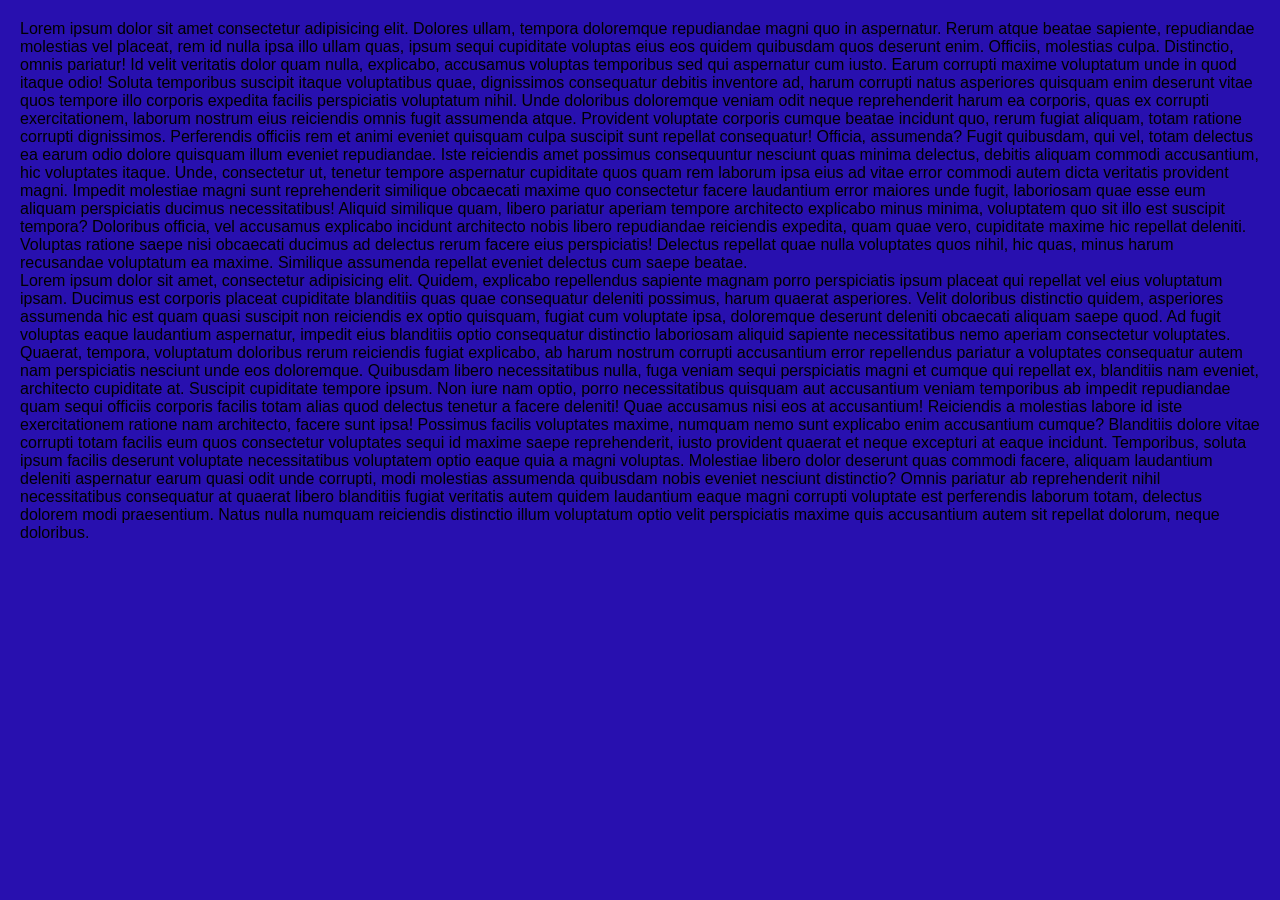
<file: index.html>
<!DOCTYPE html>
<html lang="en">
<head>
    <meta charset="UTF-8">
    <meta name="viewport" content="width=device-width, initial-scale=1.0">
    <title>Document</title>
    <link rel="stylesheet" href="index.css">
</head>
<body>
    <div class="container">
        Lorem ipsum dolor sit amet consectetur adipisicing elit. Dolores ullam, tempora doloremque repudiandae magni quo in aspernatur. Rerum atque beatae sapiente, repudiandae molestias vel placeat, rem id nulla ipsa illo ullam quas, ipsum sequi cupiditate voluptas eius eos quidem quibusdam quos deserunt enim. Officiis, molestias culpa. Distinctio, omnis pariatur! Id velit veritatis dolor quam nulla, explicabo, accusamus voluptas temporibus sed qui aspernatur cum iusto. Earum corrupti maxime voluptatum unde in quod itaque odio! Soluta temporibus suscipit itaque voluptatibus quae, dignissimos consequatur debitis inventore ad, harum corrupti natus asperiores quisquam enim deserunt vitae quos tempore illo corporis expedita facilis perspiciatis voluptatum nihil. Unde doloribus doloremque veniam odit neque reprehenderit harum ea corporis, quas ex corrupti exercitationem, laborum nostrum eius reiciendis omnis fugit assumenda atque. Provident voluptate corporis cumque beatae incidunt quo, rerum fugiat aliquam, totam ratione corrupti dignissimos. Perferendis officiis rem et animi eveniet quisquam culpa suscipit sunt repellat consequatur! Officia, assumenda? Fugit quibusdam, qui vel, totam delectus ea earum odio dolore quisquam illum eveniet repudiandae. Iste reiciendis amet possimus consequuntur nesciunt quas minima delectus, debitis aliquam commodi accusantium, hic voluptates itaque. Unde, consectetur ut, tenetur tempore aspernatur cupiditate quos quam rem laborum ipsa eius ad vitae error commodi autem dicta veritatis provident magni. Impedit molestiae magni sunt reprehenderit similique obcaecati maxime quo consectetur facere laudantium error maiores unde fugit, laboriosam quae esse eum aliquam perspiciatis ducimus necessitatibus! Aliquid similique quam, libero pariatur aperiam tempore architecto explicabo minus minima, voluptatem quo sit illo est suscipit tempora? Doloribus officia, vel accusamus explicabo incidunt architecto nobis libero repudiandae reiciendis expedita, quam quae vero, cupiditate maxime hic repellat deleniti. Voluptas ratione saepe nisi obcaecati ducimus ad delectus rerum facere eius perspiciatis! Delectus repellat quae nulla voluptates quos nihil, hic quas, minus harum recusandae voluptatum ea maxime. Similique assumenda repellat eveniet delectus cum saepe beatae.
    </div>


    <div class="container2">
        Lorem ipsum dolor sit amet, consectetur adipisicing elit. Quidem, explicabo repellendus sapiente magnam porro perspiciatis ipsum placeat qui repellat vel eius voluptatum ipsam. Ducimus est corporis placeat cupiditate blanditiis quas quae consequatur deleniti possimus, harum quaerat asperiores. Velit doloribus distinctio quidem, asperiores assumenda hic est quam quasi suscipit non reiciendis ex optio quisquam, fugiat cum voluptate ipsa, doloremque deserunt deleniti obcaecati aliquam saepe quod. Ad fugit voluptas eaque laudantium aspernatur, impedit eius blanditiis optio consequatur distinctio laboriosam aliquid sapiente necessitatibus nemo aperiam consectetur voluptates. Quaerat, tempora, voluptatum doloribus rerum reiciendis fugiat explicabo, ab harum nostrum corrupti accusantium error repellendus pariatur a voluptates consequatur autem nam perspiciatis nesciunt unde eos doloremque. Quibusdam libero necessitatibus nulla, fuga veniam sequi perspiciatis magni et cumque qui repellat ex, blanditiis nam eveniet, architecto cupiditate at. Suscipit cupiditate tempore ipsum. Non iure nam optio, porro necessitatibus quisquam aut accusantium veniam temporibus ab impedit repudiandae quam sequi officiis corporis facilis totam alias quod delectus tenetur a facere deleniti! Quae accusamus nisi eos at accusantium! Reiciendis a molestias labore id iste exercitationem ratione nam architecto, facere sunt ipsa! Possimus facilis voluptates maxime, numquam nemo sunt explicabo enim accusantium cumque? Blanditiis dolore vitae corrupti totam facilis eum quos consectetur voluptates sequi id maxime saepe reprehenderit, iusto provident quaerat et neque excepturi at eaque incidunt. Temporibus, soluta ipsum facilis deserunt voluptate necessitatibus voluptatem optio eaque quia a magni voluptas. Molestiae libero dolor deserunt quas commodi facere, aliquam laudantium deleniti aspernatur earum quasi odit unde corrupti, modi molestias assumenda quibusdam nobis eveniet nesciunt distinctio? Omnis pariatur ab reprehenderit nihil necessitatibus consequatur at quaerat libero blanditiis fugiat veritatis autem quidem laudantium eaque magni corrupti voluptate est perferendis laborum totam, delectus dolorem modi praesentium. Natus nulla numquam reiciendis distinctio illum voluptatum optio velit perspiciatis maxime quis accusantium autem sit repellat dolorum, neque doloribus.
    </div>
</body>
</html>
</file>
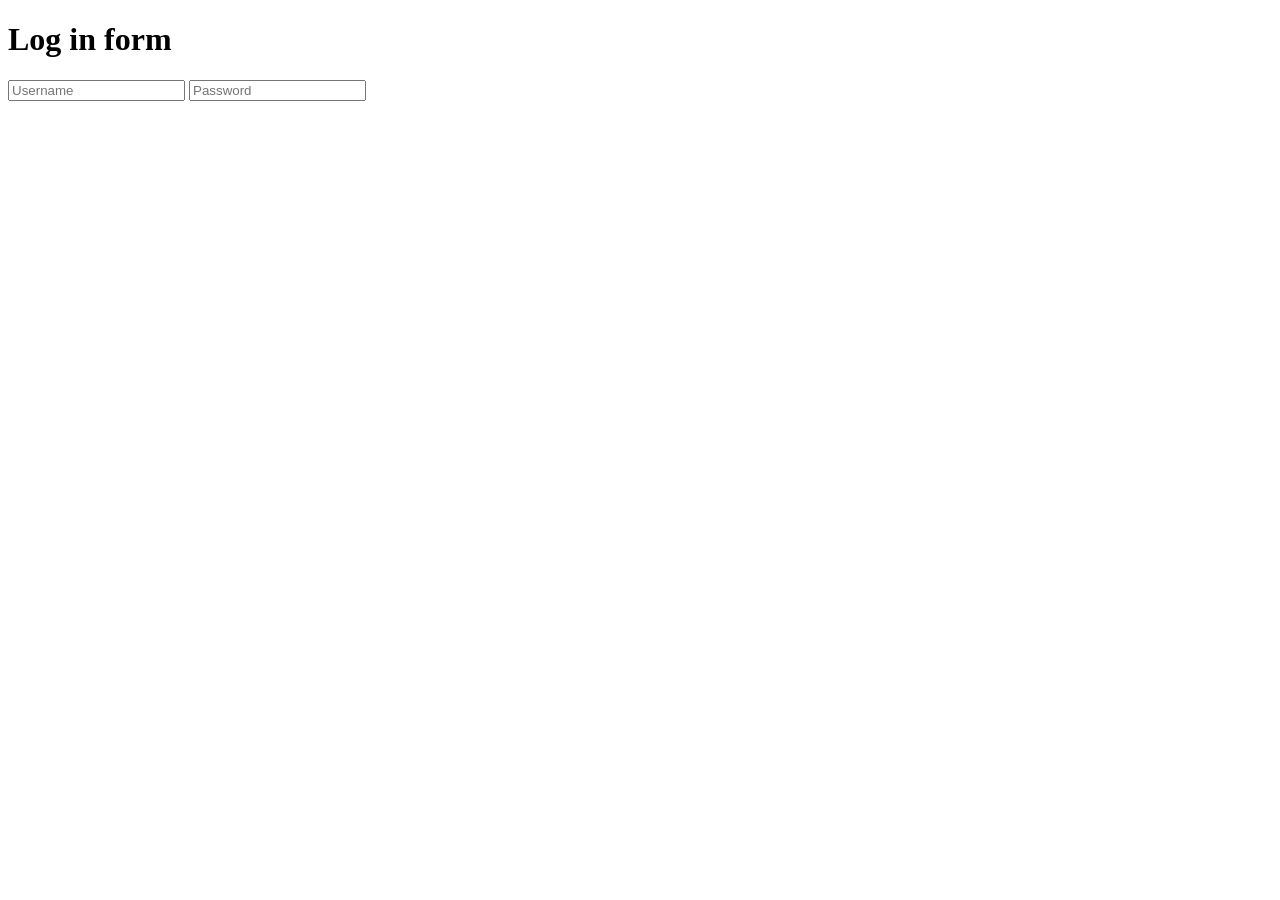
<file: hi.html>
<!DOCTYPE html>
<html lang="en">
<head>
    <meta charset="UTF-8">
    <meta name="viewport" content="width=device-width, initial-scale=1.0">
    <title>Document</title>
</head>
<body>
    <div>
        <form action="">
            <h1>Log in form</h1>
            <input type="text" placeholder="Username">
            <input type="password" placeholder="Password">
        </form>
    </div>
</body>
</html>
</file>
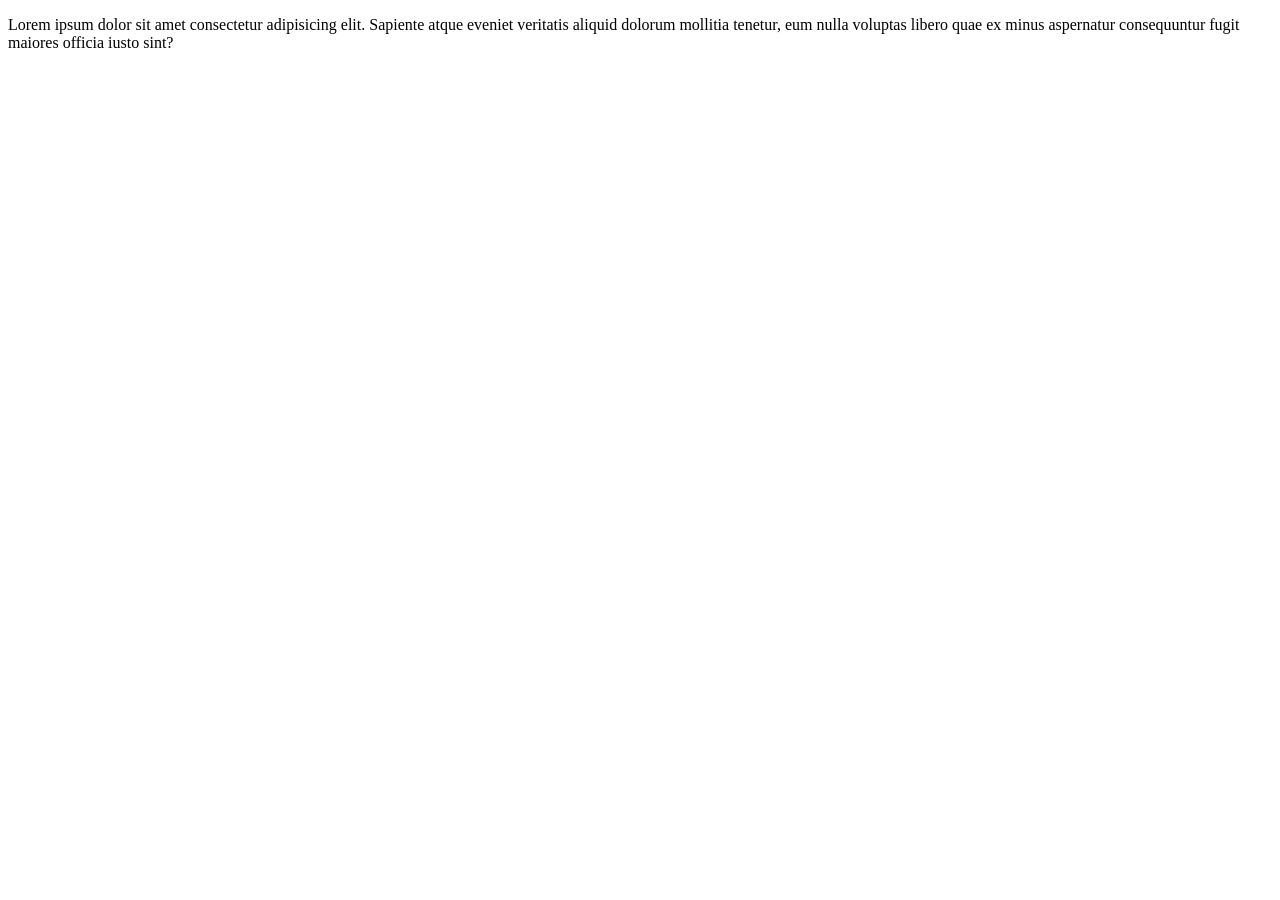
<file: home.html>
<!DOCTYPE html>
<html lang="en">
<head>
    <meta charset="UTF-8">
    <meta name="viewport" content="width=device-width, initial-scale=1.0">
    <title>Document</title>
</head>
<body>
    <p class="helloworld">
        Lorem ipsum dolor sit amet consectetur adipisicing elit. Sapiente atque eveniet veritatis aliquid dolorum mollitia tenetur, eum nulla voluptas libero quae ex minus aspernatur consequuntur fugit maiores officia iusto sint?    </p>
</body>
</html>
</file>
<file: index.css>
body{
    background-color: #2810af;
    font-family: Arial, sans-serif;
    margin: 0;
    padding: 20px;
}
</file>
